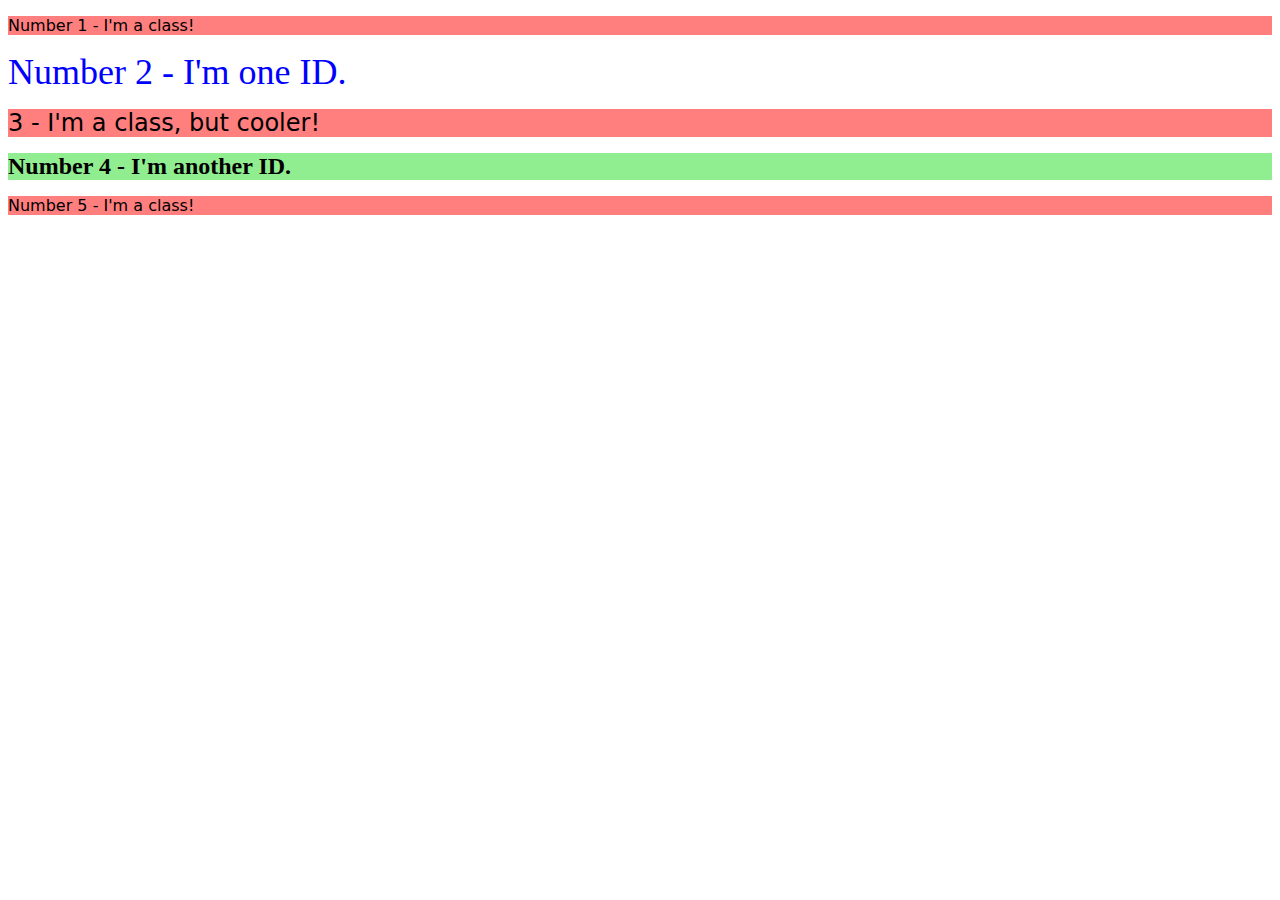
<file: foundations/intro-to-css/02-class-id-selectors/index.html>
<!DOCTYPE html>
<html lang="en">
  <head>
    <meta charset="UTF-8">
    <meta http-equiv="X-UA-Compatible" content="IE=edge">
    <meta name="viewport" content="width=device-width, initial-scale=1.0">
    <title>Class and ID Selectors</title>
    <link rel="stylesheet" href="style.css">
  </head>
  <body>
    <p><div class="odd-nums">Number 1 - I'm a class!</div></p>
    <div id="huge">Number 2 - I'm one ID.</div>
    <p><div class="odd-nums large-font" >3 - I'm a class, but cooler!</div></p>
    <div id="hulk-green">Number 4 - I'm another ID.</div>
    <p><div class="odd-nums">Number 5 - I'm a class!</div></p>
  </body>
</html>
</file>
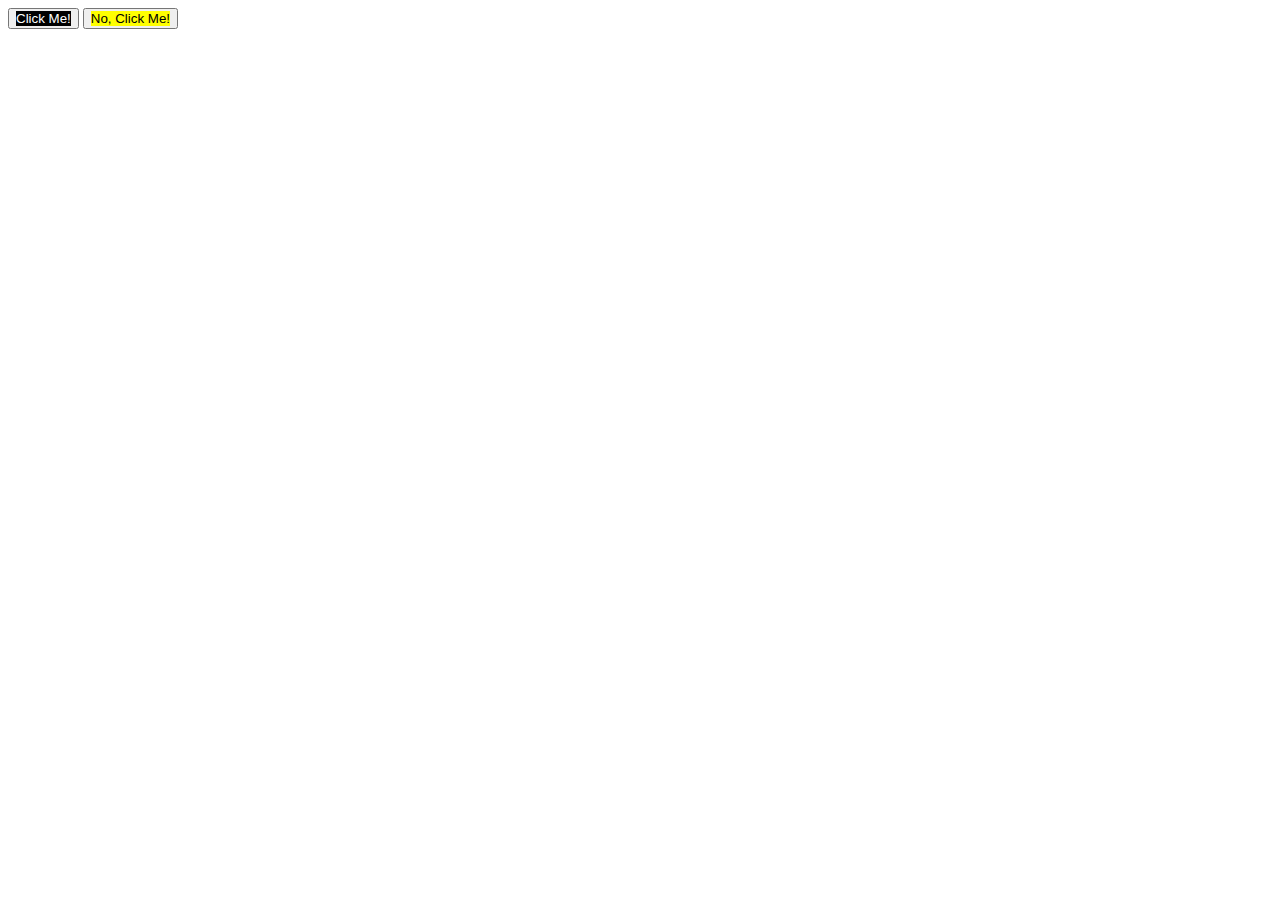
<file: foundations/intro-to-css/03-grouping-selectors/index.html>
<!DOCTYPE html>
<html lang="en">
  <head>
    <meta charset="UTF-8">
    <meta http-equiv="X-UA-Compatible" content="IE=edge">
    <meta name="viewport" content="width=device-width, initial-scale=1.0">
    <title>Grouping Selectors</title>
    <link rel="stylesheet" href="style.css">
  </head>
  <body>
    <button><div class="one">Click Me!</div></button>
    <button><div class="two">No, Click Me!</div></button>
  </body>
</html>
</file>
<file: foundations/intro-to-css/02-class-id-selectors/style.css>
.odd-nums,
.large-font{
    background-color: #FF7F7F;
    font-family: Verdana, "DejaVu Sans", sans-serif;
}

.large-font{
    font-size: 24px;
}

#huge{
    color: #0000ff;
    font-size: 36px;
}

#hulk-green{
    color:rgb(0, 0, 0);
    background-color: rgb(144, 238, 144);
    font-size: 24px;
    font-weight: bold;

}
</file>
<file: foundations/intro-to-css/03-grouping-selectors/style.css>
.one{
    background-color: black;
    color: white;
}

.two{
    background-color: yellow;
}

.one
.two{
    font-size: 24px;
    font-family: Helvetica, "Times New Roman", sans-serif;
}
</file>
